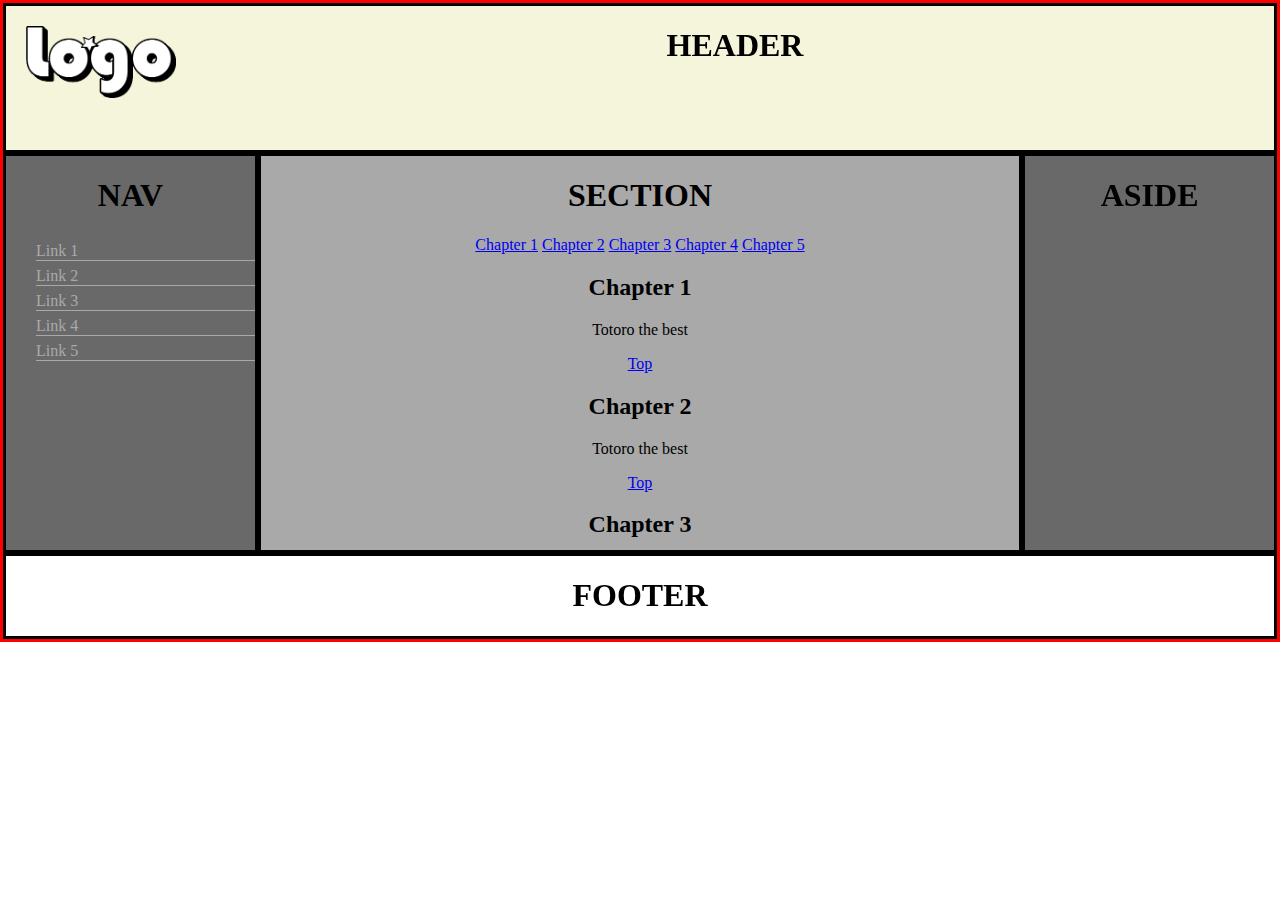
<file: index.html>
<!doctype html>
<html>
    <head>
        <meta charset="utf-8">
        <meta content="width=device-width,initial-scale=1.0">
        <title>Table</title>
        <link rel="stylesheet"
        type="text/css"
        href="css/style.css">
    </head>
    <body>
        <header>
            <img id="logoA"
            alt="logo" 
            src="image/logo.png">
            <h1>HEADER</h1>
        </header>
        <nav>
            <h1>NAV</h1>
            <a class="navLink" href="">Link 1</a>
            <a class="navLink" href="">Link 2</a>
            <a class="navLink" href="">Link 3</a>
            <a class="navLink" href="">Link 4</a>
            <a class="navLink" href="">Link 5</a>
        </nav>
        <section>
            <iframe src="section.html"></iframe>
        </section>
        <aside>
            <h1>ASIDE</h1>
        </aside>
        <footer>
            <h1>FOOTER</h1>
        </footer>
    </body>
    
</html>
</file>
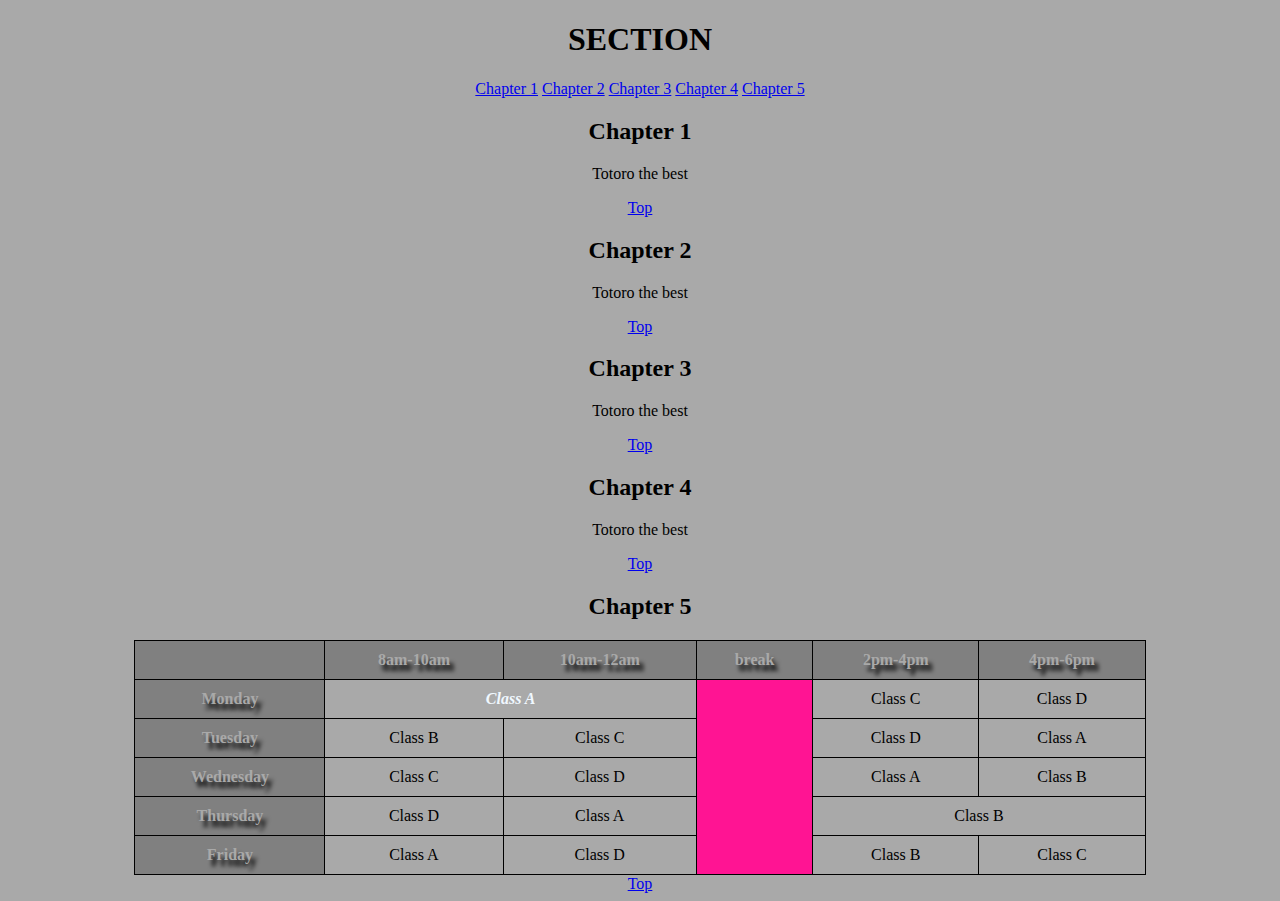
<file: section.html>
<!doctype html>
<html>
    <head>
        <meta charset="utf-8">
        <meta content="width=device-width,initial-scale=1.0">
        <title>Table</title>
        <link rel="stylesheet"
        type="text/css"
        href="css/section.css">
    </head>
    <body>
        <h1>SECTION</h1>
        <a href="#1">Chapter 1</a>
        <a href="#2">Chapter 2</a>
        <a href="#3">Chapter 3</a>
        <a href="#4">Chapter 4</a>
        <a href="#5">Chapter 5</a>

        <h2 id="1">Chapter 1</h2>
            <p>
            Totoro the best
            </p>
        <a href="section.html">Top</a>
        
        <h2 id="2">Chapter 2</h2>  
        <p>
         Totoro the best
        </p>
        <a href="section.html">Top</a>

        <h2 id="3">Chapter 3</h2>
        <p>
        Totoro the best
        </p>
        <a href="section.html">Top</a>

        <h2 id="4">Chapter 4</h2>
        <p>
        Totoro the best
        </p>
        <a href="section.html">Top</a>

        <h2 id="5">Chapter 5</h2>

            <table>
                <tr>
                    <th></th>
                    <th>8am-10am</th>
                    <th>10am-12am</th>
                    <th>break</th>
                    <th>2pm-4pm</th>
                    <th>4pm-6pm</th>
                </tr>
                <tr>
                    <th>Monday</th>
                    <td class="A"colspan="2"><b><i>Class A</i></b></td>
                    <td id="break" rowspan="5"></td>
                    <td>Class C</td>
                    <td>Class D</td>
                </tr>
                <tr>
                    <th>Tuesday</th>
                    <td>Class B</td>
                    <td>Class C</td>
                    
                    <td>Class D</td>
                    <td>Class A</td>
                </tr>
                <tr>
                    <th>Wednesday</th>
                    <td>Class C</td>
                    <td>Class D</td>
                   
                    <td>Class A</td>
                    <td>Class B</td>
                </tr>
                <tr>
                    <th>Thursday</th>
                    <td>Class D</td>
                    <td>Class A</td>
                    
                    <td colspan="2">Class B</td>
                   
                </tr>
                <tr>
                    <th>Friday</th>
                    <td>Class A</td>
                    <td>Class D</td>
                   
                    <td>Class B</td>
                    <td>Class C</td>
                </tr>
            
            </table>
            <a href="section.html">Top</a>

    </body>
</html>
</file>
<file: css/style.css>
*{box-sizing: border-box}
body,table{
    border:3px solid red;
    margin: 0px;
}
header,nav,section,aside,footer{
    border:3px solid black;
    font-family: verdana;
    text-align: center;
}
header{
    width:100%;
    background-color: beige;
    height: 150px;
}
nav{
    width:20%;
    float:left;
    height: 400px;
    background-color: dimgray;
}
section{
    width:60%;
    float: left;
    height: 400px;
}
aside{
    width:20%;
    float: left;
    height: 400px;
    background-color: dimgray;
}
footer{
    width:100%;
    clear: left;
}
#logoA{
    width: 150px;
    margin: 20px;
    float: left;
}
iframe{
    border: none;
    width: 100%;
    height: 100%;
}
@media only screen and (max-width:800px){
    section{width: 80%;}
    aside{width: 100%;}

}
@media only screen and (max-width:500px){nav,section,aside{
        width:100%;
    }
}
.navLink{
    display: block;
    padding-top: 6px;
    text-decoration: none;
    border-bottom: 1px solid darkgray;
    margin-left: 30px;
    text-align: left
    
}
a:link{
    color: darkgray;
}
a:hover{
    background-color: darkgray;
    color: white;
    text-shadow: 2px 2px 4px black;
    border-radius: 20px 0px 0px 20px;
    transition: 1.2s;
    transform: translateX(15px);
    padding-left: 10px;
}
a:visited{
    color: darkgray;
}
a:active{
    color: black;
    box-shadow: 5px 5px 10px black;
    text-shadow: -2px -2px 4px white;
}
</file>
<file: css/section.css>
body{
    text-align: center;
    font-family: verdanas;
    background-color: darkgray;
}
tr,th,td{
    border: 1px solid black;
    padding: 10px;
    background-color: darkgray;
}
table{
    width: 80%;
    margin: auto;
    border-collapse: collapse;
}
th{
    background-color: 
    rgb(128,128,128);
    color: darkgrey;
    text-shadow: 4px 6px 4px black;
}
#break{
    background-color: deeppink;
}
.A{
    color: aliceblue;
}
</file>
